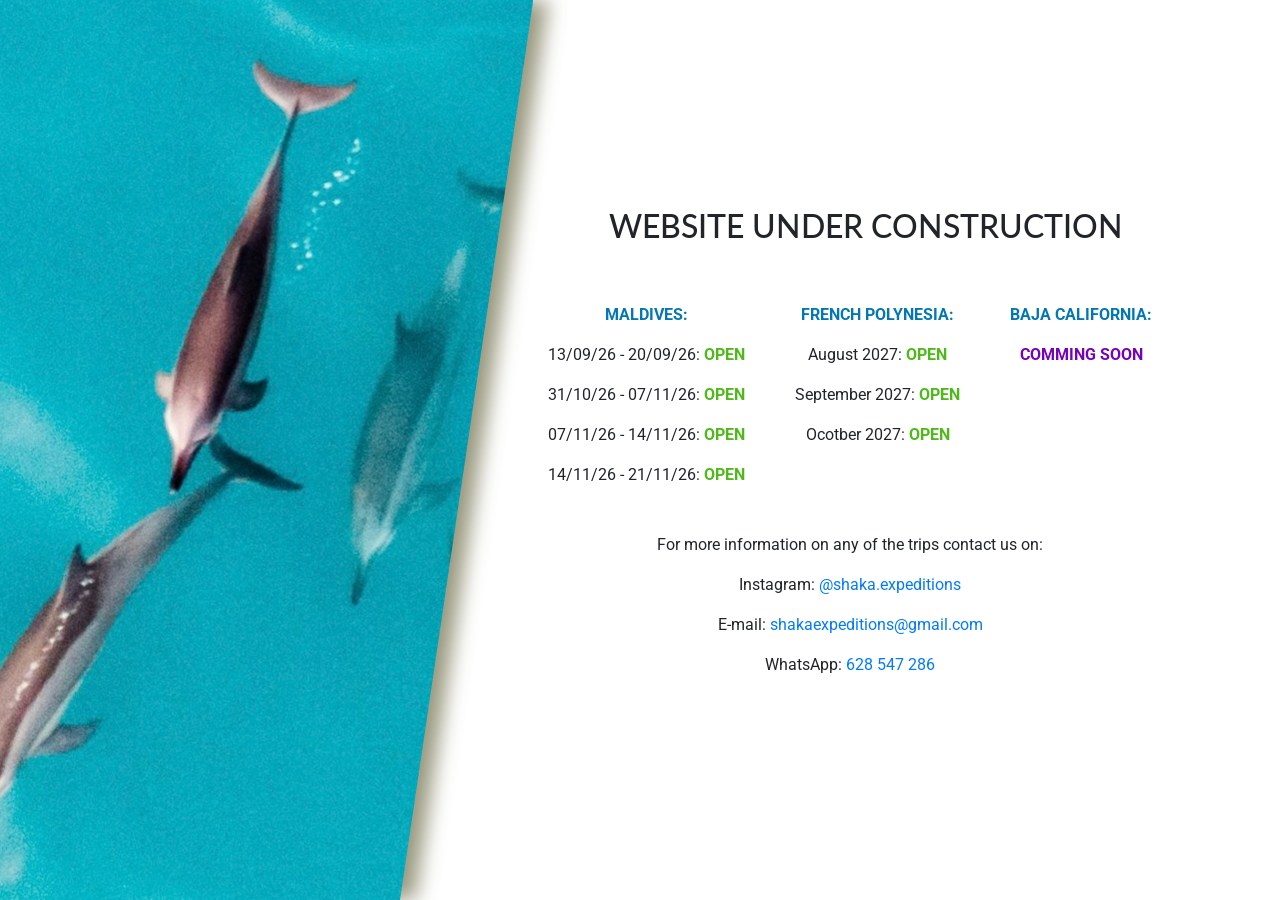
<file: index.html>
<!doctype html>
<html lang=en>

<head>
    <meta charset="UTF-8">
    <meta name="description" content="Free coming soon template">
    <meta name="author" content="Pawel Zuchowski">
    <meta name="viewport" content="width=device-width,initial-scale=1">
    <meta http-equiv="X-UA-Compatible" content="ie=edge">
    <link rel="stylesheet" href="https://stackpath.bootstrapcdn.com/bootstrap/4.1.3/css/bootstrap.min.css" integrity="sha384-MCw98/SFnGE8fJT3GXwEOngsV7Zt27NXFoaoApmYm81iuXoPkFOJwJ8ERdknLPMO" crossorigin="anonymous">
    <link href="https://fonts.googleapis.com/css2?family=Lato&amp;display=swap" rel="stylesheet">
    <link href="https://fonts.googleapis.com/css2?family=Muli:wght@300;700&amp;display=swap" rel="stylesheet">
    <link rel="stylesheet" href="https://fonts.googleapis.com/css?family=Roboto&amp;display=swap">
    <title>Comming Soon</title>
    <link href="styles/main.css" rel="stylesheet">
</head>
<body>
    <div class="container">
        <div class="row">
            <div class="left-wrap col-12 col-md-5">
                <div class="left">
                    <!--<p><span class="days">00</span><span class="small"> days</span></p>
                    <p><span class="hours">17</span><span class="small"> hours</span></p>
                    <p>&nbsp;&nbsp;<span class="minutes">06</span><span class="small"> minutes</span></p>
                    <p>&nbsp;&nbsp;<span class="seconds">30</span><span class="small"> seconds</span></p>-->
                </div>
            </div>
            <div class="col-12 col-md-7 right">
                <div class="mainInfo">
                    <h1>WEBSITE UNDER CONSTRUCTION</h1>
                    <div class="destinations">
                        <div class="maldives">
                            <p style="color: #0077B6; font-weight: bolder;">MALDIVES:</p>
                            <P>13/09/26 - 20/09/26: <span style="color: #4CBB17; font-weight: bolder;">OPEN</span></P>
                            <P>31/10/26 - 07/11/26: <span style="color: #4CBB17; font-weight: bolder;">OPEN</span></P>
                            <P>07/11/26 - 14/11/26: <span style="color: #4CBB17; font-weight: bolder;">OPEN</span></P>
                            <P>14/11/26 - 21/11/26: <span style="color: #4CBB17; font-weight: bolder;">OPEN</span></P>
                        </div>
                        <div class="frePol">
                            <p style="color: #0077B6; font-weight: bolder;">FRENCH POLYNESIA:</p>
                            <P>August 2027: <span style="color: #4CBB17; font-weight: bolder;">OPEN</span></P>
                            <P>September 2027: <span style="color: #4CBB17; font-weight: bolder;">OPEN</span></P>
                            <P>Ocotber 2027: <span style="color: #4CBB17; font-weight: bolder;">OPEN</span></P>
                        </div>
                        <div class="baja">
                            <p style="color: #0077B6; font-weight: bolder;">BAJA CALIFORNIA:</p>
                            <P><span style="color: #7600BC; font-weight: bolder;">COMMING SOON</span></P>
                        </div>
                    </div>
                    <div class="contactInfo">                    
                        <p>For more information on any of the trips contact us on:</p>
                        <div class="contact">
                            <p>Instagram: <a href="https://www.instagram.com/shaka.expeditions/">@shaka.expeditions</a></p>
                            <p>E-mail: <a href="mailto:shakaexpeditions@gmail.com">shakaexpeditions@gmail.com</a></p>
                            <p>WhatsApp: <a href="https://wa.me/34628547286?text=I'm%20interested%20in%20your%20trip%20to%20">628 547 286</a></p>
                        </div>
                    </div>
                </div>
                
            </div>
        </div>
    </div>
</body>

</html>
</file>
<file: styles/main.css>
/*------------------------------------------------------------------
Project:  ComingSoon template
Version:  1.0
Last change:  2.07.2020
Assigned to:  Pawel Zuchowski
Primary use:  Free to use under Creative Commons
-------------------------------------------------------------------*/
body,
body * {
  -webkit-box-sizing: border-box;
  box-sizing: border-box;
}

body,
.container,
.row {
  margin: 0;
  padding: 0;
  width: 100vw;
}

p:not(.slogan),
.left,
.icon,
.icon-list,
h1,
.right,
.mainInfo {
  width: auto;
}

.container .row .left-wrap {
  padding-right: 0;
  padding-left: 0;
  -webkit-filter: drop-shadow(15px 0px 10px rgba(50, 50, 0, 0.5));
  filter: drop-shadow(15px 0px 10px rgba(50, 50, 0, 0.5));
}

.container .row .left-wrap .left {
  background-image: url(/img/247.JPG);
  background-repeat: no-repeat;
  background-position: 50% 50%;
  height: 100vh;
  -webkit-box-align: center;
  -ms-flex-align: center;
  align-items: center;
  -webkit-clip-path: polygon(0 0, 100% 0%, 75% 100%, 0% 100%);
  clip-path: polygon(0 0, 100% 0%, 75% 100%, 0% 100%);
}

.destinations {
    display: flex;
    gap: 50px;
    text-align: center;
    margin-top: 50px;
}

.mainInfo{
  text-align: center;
    display: flex;
    align-items: center;
}

.contactInfo {
  margin-top: 30px;
  display: flex;
  flex-direction: column;
  align-items: center;
  text-align: center;
}


@media screen and (max-width: 576px) {
  .container .row .left-wrap .left {
    -webkit-clip-path: polygon(0 0, 100% 0, 100% 95%, 0% 100%);
    clip-path: polygon(0 0, 100% 0, 100% 95%, 0% 100%);
    height: 40vh;
    -webkit-box-orient: vertical;
    -webkit-box-direction: normal;
    -ms-flex-flow: column wrap;
    flex-flow: column wrap;
  }

  .destinations {
    font-size: 10px;
    margin: 6px;
    gap: 20px;
  }

  .contactInfo{
    font-size: 10px;
  }
  .mainInfo h1{
    font-size: 15px;
  }
}

.container .row .left-wrap .left p {
  font-family: "Muli", sans-serif;
  font-size: 3.5em;
  margin-right: 2em;
  font-weight: bold;
  color: white;
}

@media screen and (max-width: 576px) {
  .container .row .left-wrap .left p {
    font-size: 2em;
    margin: 0.5em 0 0.5em 0;
    -ms-flex-preferred-size: 10%;
    flex-basis: 10%;
  }
}

@media screen and (min-width: 576px) and (max-width: 768px) {
  .container .row .left-wrap .left p {
    font-size: 2.4em;
  }
}

.container .row .left-wrap .left p .small {
  vertical-align: text-top;
  font-size: 0.5em;
}

.container .right {
  -webkit-box-align: start;
  -ms-flex-align: start;
  align-items: flex-start;
}

@media screen and (max-width: 576px) {
  .container .right {
    height: 50vh;
    -webkit-box-align: center;
    -ms-flex-align: center;
    align-items: center;
  }
}

.container .right .mainInfo {
  -webkit-box-flex: 1;
  -ms-flex: 1;
  flex: 1;
}

@media screen and (max-width: 576px) {
  .container .right .mainInfo {
    text-align: center;
  }
}

.container .right .mainInfo h1 {
  font-size: 2em;
  margin-left: 1em;
}

@media screen and (max-width: 576px) {
  .container .right .mainInfo h1 {
    margin-left: 0;
    font-size: 20px;
    margin-bottom: 50px;
  }
}

.container .right .mainInfo .slogan {
  width: 50vw;
  margin-top: 1.5em;
  color: #6d6464;
}

@media screen and (max-width: 576px) {
  .container .right .mainInfo .slogan {
    width: auto;
  }
}

.container .right .mainInfo .form-subscribe {
  margin-top: 0.5em;
}

@media screen and (max-width: 576px) {
  .container .right .mainInfo .form-subscribe {
    margin-left: 0;
  }
}

.container .right .mainInfo .form-subscribe .form {
  height: 40px;
  padding: 0;
  margin-right: -6px;
  border: 1px solid black;
  border-right: none;
  padding-left: 0.5em;
}

.container .right .mainInfo .form-subscribe button {
  width: 120px;
  height: 40px;
  border: 1px solid black;
  border-top: 2px solid black;
  border-radius: 0 25px 25px 0;
  padding: 0;
  color: white;
  background-color: black;
}

@media screen and (max-width: 576px) {
  .container .right .mainInfo .form-subscribe button {
    width: 100px;
  }
}

.container .right .mainInfo .form-subscribe button:hover {
  cursor: pointer;
}

.container .right .icon-list {
  list-style: none;
  display: -webkit-box;
  display: -ms-flexbox;
  display: flex;
  -webkit-box-pack: center;
  -ms-flex-pack: center;
  justify-content: center;
  -webkit-transform: translateY(-3em);
  transform: translateY(-3em);
}

@media screen and (max-width: 576px) {
  .container .right .icon-list {
    -webkit-transform: translateY(-0.1em);
    transform: translateY(-0.1em);
    padding-left: 0;
  }
}

.container .right .icon-list .icon {
  margin-right: 1em;
  font-size: 1.5em;
}

.container .right .icon-list .icon a {
  color: black;
  text-decoration: none;
}

.right,
.mainInfo,
.left {
  display: -webkit-box;
  display: -ms-flexbox;
  display: flex;
  -webkit-box-orient: vertical;
  -webkit-box-direction: normal;
  -ms-flex-direction: column;
  flex-direction: column;
  -webkit-box-pack: center;
  -ms-flex-pack: center;
  justify-content: center;
}

h1,
.slogan,
button,
.form {
  font-family: "Lato", sans-serif;
}

.slogan,
.form-subscribe {
  margin-left: 2em;
}

@media screen and (max-width: 576px) {

  .slogan,
  .form-subscribe {
    margin-left: auto;
  }
}

.twitter::before {
  font-family: "Font Awesome 5 Brands";
  content: "\f099";
}

.facebook::before {
  font-family: "Font Awesome 5 Brands";
  content: "\f09a";
}

.instagram::before {
  font-family: "Font Awesome 5 Brands";
  content: "\f16d";
}

.github::before {
  font-family: "Font Awesome 5 Brands";
  content: "\f09b";
}

.stackoverflow::before {
  font-family: "Font Awesome 5 Brands";
  content: "\f16c";
}

.youtube::before {
  font-family: "Font Awesome 5 Brands";
  content: "\f167";
}

.medium::before {
  font-family: "Font Awesome 5 Brands";
  content: "\f23a";
}

.linkedin::before {
  font-family: "Font Awesome 5 Brands";
  content: "\f08c";
}
</file>
